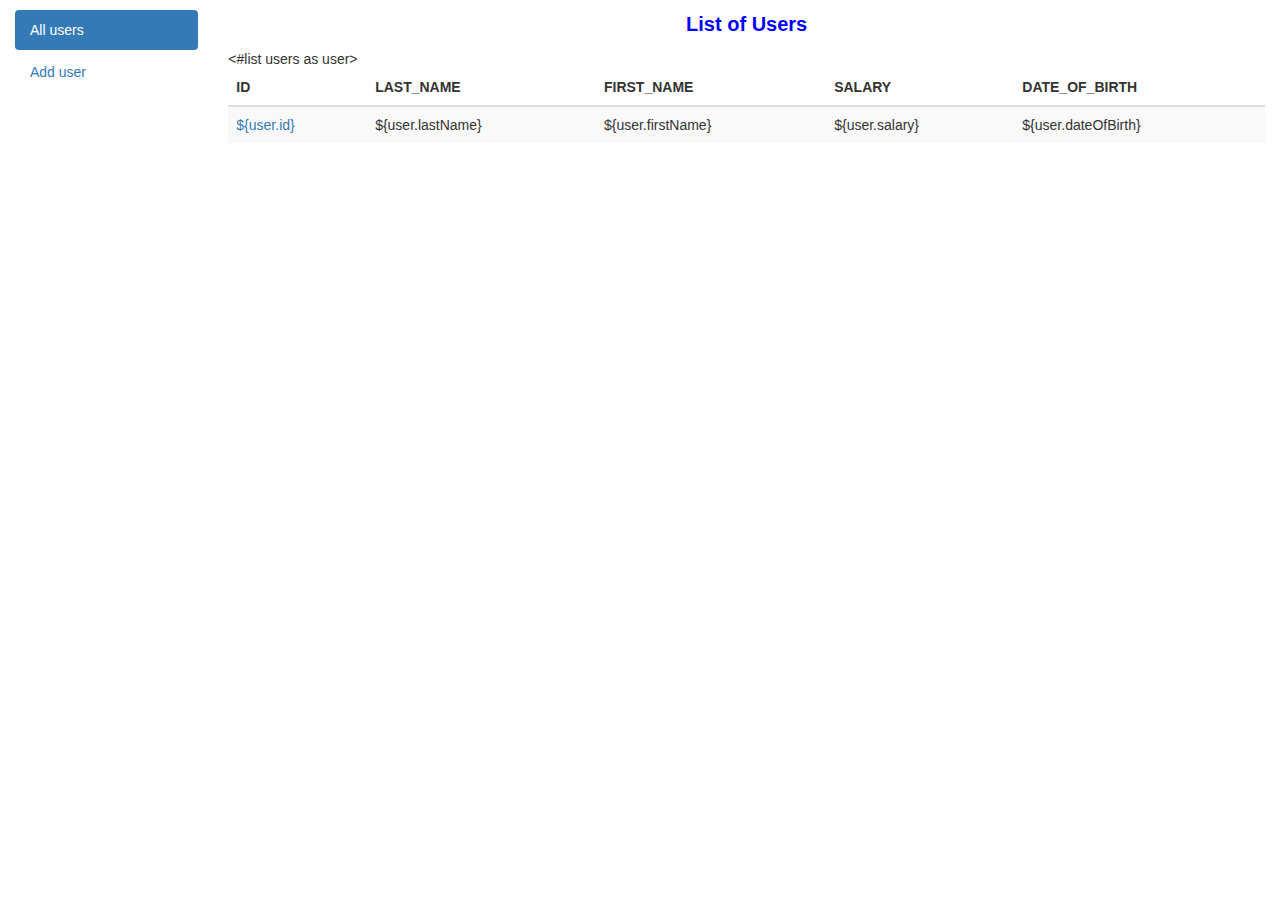
<file: templates/html/all_users.html>
<!DOCTYPE html>
<html lang="en">
<head>
    <meta charset="UTF-8">
    <title>All users</title>

    <!-- Latest compiled and minified CSS -->
    <link rel="stylesheet" href="https://maxcdn.bootstrapcdn.com/bootstrap/3.3.7/css/bootstrap.min.css" integrity="sha384-BVYiiSIFeK1dGmJRAkycuHAHRg32OmUcww7on3RYdg4Va+PmSTsz/K68vbdEjh4u" crossorigin="anonymous">
    <!-- Custom styles for this template -->
    <link href="../css/users.css" rel="stylesheet">
    <script src="https://www.w3schools.com/lib/w3data.js"></script>
</head>
<body>
<div class="content">
    <div w3-include-html="../static_parts/header.html"></div>

    <div class="container">
        <div class="row">
            <div class="col-xs-2 col-sm-2 col-md-2 col-lg-2">
                <ul class="nav nav-pills nav-stacked">
                    <li role="presentation" class="active"><a href="/user/all">All users</a></li>
                    <li role="presentation"><a href="/user/add">Add user</a></li>
                </ul>
            </div>

            <div class="col-xs-10 col-sm-10 col-md-10 col-lg-10">
                <p class="headerText" align="center">List of Users</p>

                <table class="table table-striped">
                    <thead>
                    <tr>
                        <th>ID</th>
                        <th>LAST_NAME</th>
                        <th>FIRST_NAME</th>
                        <th>SALARY</th>
                        <th>DATE_OF_BIRTH</th>
                    </tr>
                    </thead>
                    <tbody>

                    <#list users as user>
                        <tr>
                            <td><a href="/user/edit/${user.id}">${user.id}</a></td>
                            <td>${user.lastName}</td>
                            <td>${user.firstName}</td>
                            <td>${user.salary}</td>
                            <td>${user.dateOfBirth}</td>
                        </tr>
                    </#list>


                    </tbody>
                </table>

            </div>

        </div>
    </div>
</div>

<div w3-include-html="../static_parts/footer.html"></div>

<script>
    w3IncludeHTML();
</script>

</body>
</html>
</file>
<file: templates/css/users.css>
.content{
    min-height: calc(100vh - 50px);
}
.container{
    width: 100%;
    padding-top:10px;
}

.blink {
    -webkit-animation: blink 2s linear infinite;
    animation: blink 2s linear infinite;
}
@-webkit-keyframes blink {
    50% { color: rgb(34, 34, 34); }
    51% { color: rgba(34, 34, 34, 0); }
    100% { color: rgba(34, 34, 34, 0); }
}
@keyframes blink {
    50% { color: rgb(34, 34, 34); }
    51% { color: rgba(34, 34, 34, 0); }
    100% { color: rgba(34, 34, 34, 0); }
}
.ad{
    border: 3px solid chartreuse;
}
img {
    filter: gray; /* IE6-9 */
    -webkit-filter: grayscale(1); /* Google Chrome, Safari 6+ & Opera 15+ */
    -webkit-box-shadow: 0px 2px 6px 2px rgba(0,0,0,0.75);
    -moz-box-shadow: 0px 2px 6px 2px rgba(0,0,0,0.75);
    box-shadow: 0px 2px 6px 2px rgba(0,0,0,0.75);
    margin-bottom:20px;
}

img:hover {
    filter: none; /* IE6-9 */
    -webkit-filter: grayscale(0); /* Google Chrome, Safari 6+ & Opera 15+ */

}

.footer-text{
    margin-top: 10px;
}

footer{
    height: 50px;
    background:#dcdcdc;
}

.image-container{
    width: 100%;
    height: 140px;
    min-height: 15px;
    min-width: 15px;
}

.well{
    height: 180px;
}
.headerText{
    color: blue;
    font-weight: bold;
    font-size: 20px;
}
</file>
